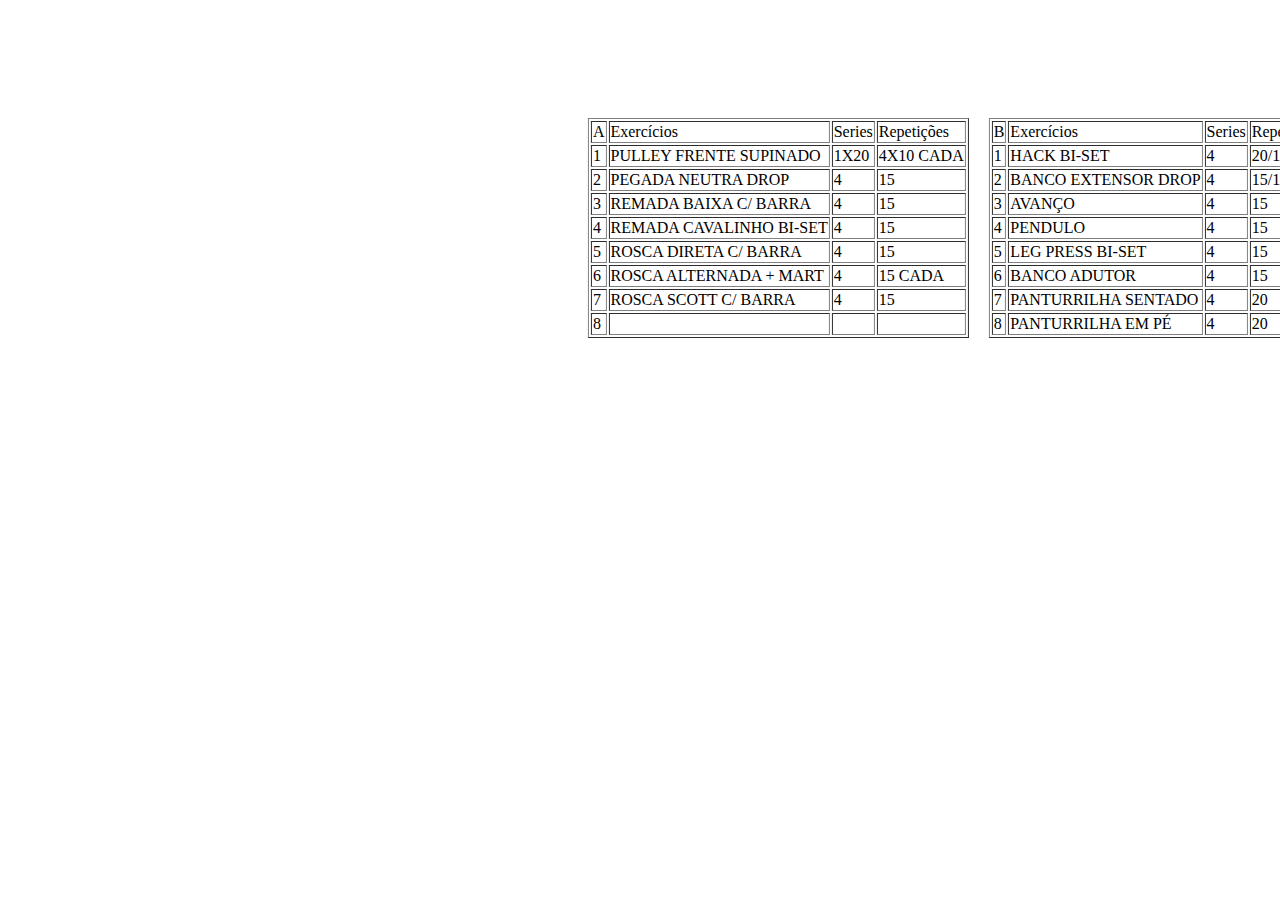
<file: index.html>
<!DOCTYPE html>
<html lang="en">
<head>
    <meta charset="UTF-8">
    <meta name="viewport" content="width=device-width, initial-scale=1.0">
    <title>Treinos</title>
    <link rel="stylesheet" href="style.css">
</head>
<body>
  
    <table border="1">
        <tr>
            <td>A</td>
            <td>Exercícios</td>
            <td>Series</td>
            <td>Repetições</td>
        </tr>
        <tr>
            <td>1</td>
            <td>PULLEY FRENTE SUPINADO</td>
            <td>1X20</td>
            <td>4X10 CADA</td>
        </tr>
        <tr>
            <td>2</td>
            <td>PEGADA NEUTRA DROP</td>
            <td>4</td>
            <td>15</td>
        </tr>
        <tr>
            <td>3</td>
            <td>REMADA BAIXA C/ BARRA</td>
            <td>4</td>
            <td>15</td>
        </tr>
        <tr>
            <td>4</td>
            <td>REMADA CAVALINHO BI-SET</td>
            <td>4</td>
            <td>15</td>
        </tr>
        <tr>
            <td>5</td>
            <td>ROSCA DIRETA C/ BARRA</td>
            <td>4</td>
            <td>15</td>
        </tr>
        <tr>
            <td>6</td>
            <td>ROSCA ALTERNADA + MART</td>
            <td>4</td>
            <td>15 CADA</td>
        </tr>
        <tr>
            <td>7</td>
            <td>ROSCA SCOTT C/ BARRA</td>
            <td>4</td>
            <td>15</td>
        </tr>
        <tr>
            <td>8</td>
            <td></td>
            <td></td>
            <td></td>
        </tr>

    </table>
    
    <table border="1">
        <tr>
            <td>B</td>
            <td>Exercícios</td>
            <td>Series</td>
            <td>Repetições</td>
        </tr>
        <tr>
            <td>1</td>
            <td>HACK BI-SET</td>
            <td>4</td>
            <td>20/15</td>
        </tr>
        <tr>
            <td>2</td>
            <td>BANCO EXTENSOR DROP</td>
            <td>4</td>
            <td>15/12/10</td>
        </tr>
        <tr>
            <td>3</td>
            <td>AVANÇO</td>
            <td>4</td>
            <td>15</td>
        </tr>
        <tr>
            <td>4</td>
            <td>PENDULO</td>
            <td>4</td>
            <td>15</td>
        </tr>
        <tr>
            <td>5</td>
            <td>LEG PRESS BI-SET</td>
            <td>4</td>
            <td>15</td>
        </tr>
        <tr>
            <td>6</td>
            <td>BANCO ADUTOR</td>
            <td>4</td>
            <td>15</td>
        </tr>
        <tr>
            <td>7</td>
            <td>PANTURRILHA SENTADO</td>
            <td>4</td>
            <td>20</td>
        </tr>
        <tr>
            <td>8</td>
            <td>PANTURRILHA EM PÉ</td>
            <td>4</td>
            <td>20</td>
        </tr>
        </table>

        <table border="1">
            <tr>
                <td>C</td>
                <td>Exercícios</td>
                <td>Series</td>
                <td>Repetições</td>
            </tr>
            <tr>
                <td>1</td>
                <td>SUPINO VERTICAL DROP</td>
                <td>4</td>
                <td>20/15/12/10</td>
            </tr>
            <tr>
                <td>2</td>
                <td>SUPINO INCLINADO</td>
                <td>4</td>
                <td>15</td>
            </tr>
            <tr>
                <td>3</td>
                <td>SUPINO RETO</td>
                <td>4</td>
                <td>15</td>
            </tr>
            <tr>
                <td>4</td>
                <td>PECK DECK</td>
                <td>4</td>
                <td>5/5/5</td>
            </tr>
            <tr>
                <td>5</td>
                <td>TRICEPS CORDA</td>
                <td>4</td>
                <td>FALHA</td>
            </tr>
            <tr>
                <td>6</td>
                <td>TRICEPS BARRA BI-SET</td>
                <td>4</td>
                <td>15</td>
            </tr>
            <tr>
                <td>7</td>
                <td>TRICEPS MERGULHO</td>
                <td>4</td>
                <td>15</td>
            </tr>
            <tr>
                <td>8</td>
                <td></td>
                <td></td>
                <td></td>
            </tr>
            </table>
</body>
</html>
</file>
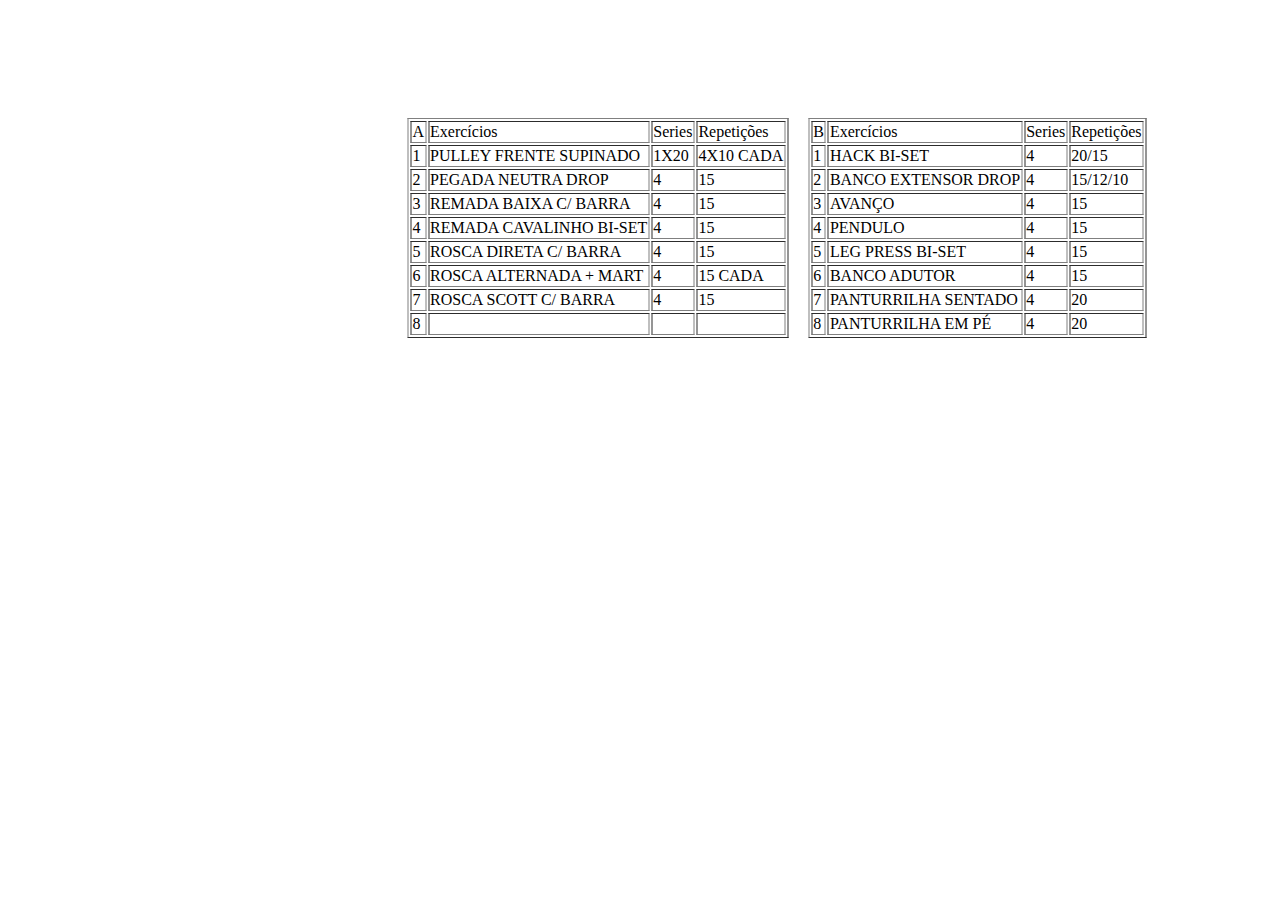
<file: treinos.html>
<!DOCTYPE html>
<html lang="en">
<head>
    <meta charset="UTF-8">
    <meta name="viewport" content="width=device-width, initial-scale=1.0">
    <title>Treinos</title>
    <link rel="stylesheet" href="style.css">
</head>
<body>
  
    <table border="1">
        <tr>
            <td>A</td>
            <td>Exercícios</td>
            <td>Series</td>
            <td>Repetições</td>
        </tr>
        <tr>
            <td>1</td>
            <td>PULLEY FRENTE SUPINADO</td>
            <td>1X20</td>
            <td>4X10 CADA</td>
        </tr>
        <tr>
            <td>2</td>
            <td>PEGADA NEUTRA DROP</td>
            <td>4</td>
            <td>15</td>
        </tr>
        <tr>
            <td>3</td>
            <td>REMADA BAIXA C/ BARRA</td>
            <td>4</td>
            <td>15</td>
        </tr>
        <tr>
            <td>4</td>
            <td>REMADA CAVALINHO BI-SET</td>
            <td>4</td>
            <td>15</td>
        </tr>
        <tr>
            <td>5</td>
            <td>ROSCA DIRETA C/ BARRA</td>
            <td>4</td>
            <td>15</td>
        </tr>
        <tr>
            <td>6</td>
            <td>ROSCA ALTERNADA + MART</td>
            <td>4</td>
            <td>15 CADA</td>
        </tr>
        <tr>
            <td>7</td>
            <td>ROSCA SCOTT C/ BARRA</td>
            <td>4</td>
            <td>15</td>
        </tr>
        <tr>
            <td>8</td>
            <td></td>
            <td></td>
            <td></td>
        </tr>

    </table>
    
    <table border="1">
        <tr>
            <td>B</td>
            <td>Exercícios</td>
            <td>Series</td>
            <td>Repetições</td>
        </tr>
        <tr>
            <td>1</td>
            <td>HACK BI-SET</td>
            <td>4</td>
            <td>20/15</td>
        </tr>
        <tr>
            <td>2</td>
            <td>BANCO EXTENSOR DROP</td>
            <td>4</td>
            <td>15/12/10</td>
        </tr>
        <tr>
            <td>3</td>
            <td>AVANÇO</td>
            <td>4</td>
            <td>15</td>
        </tr>
        <tr>
            <td>4</td>
            <td>PENDULO</td>
            <td>4</td>
            <td>15</td>
        </tr>
        <tr>
            <td>5</td>
            <td>LEG PRESS BI-SET</td>
            <td>4</td>
            <td>15</td>
        </tr>
        <tr>
            <td>6</td>
            <td>BANCO ADUTOR</td>
            <td>4</td>
            <td>15</td>
        </tr>
        <tr>
            <td>7</td>
            <td>PANTURRILHA SENTADO</td>
            <td>4</td>
            <td>20</td>
        </tr>
        <tr>
            <td>8</td>
            <td>PANTURRILHA EM PÉ</td>
            <td>4</td>
            <td>20</td>
        </tr>
        </table>
</body>
</html>
</file>
<file: style.css>
body{
    display: flex;
    position: absolute;

    transform: translate(50%,50%)
}

table{
    margin-left: 20px;
 ;
}
</file>
